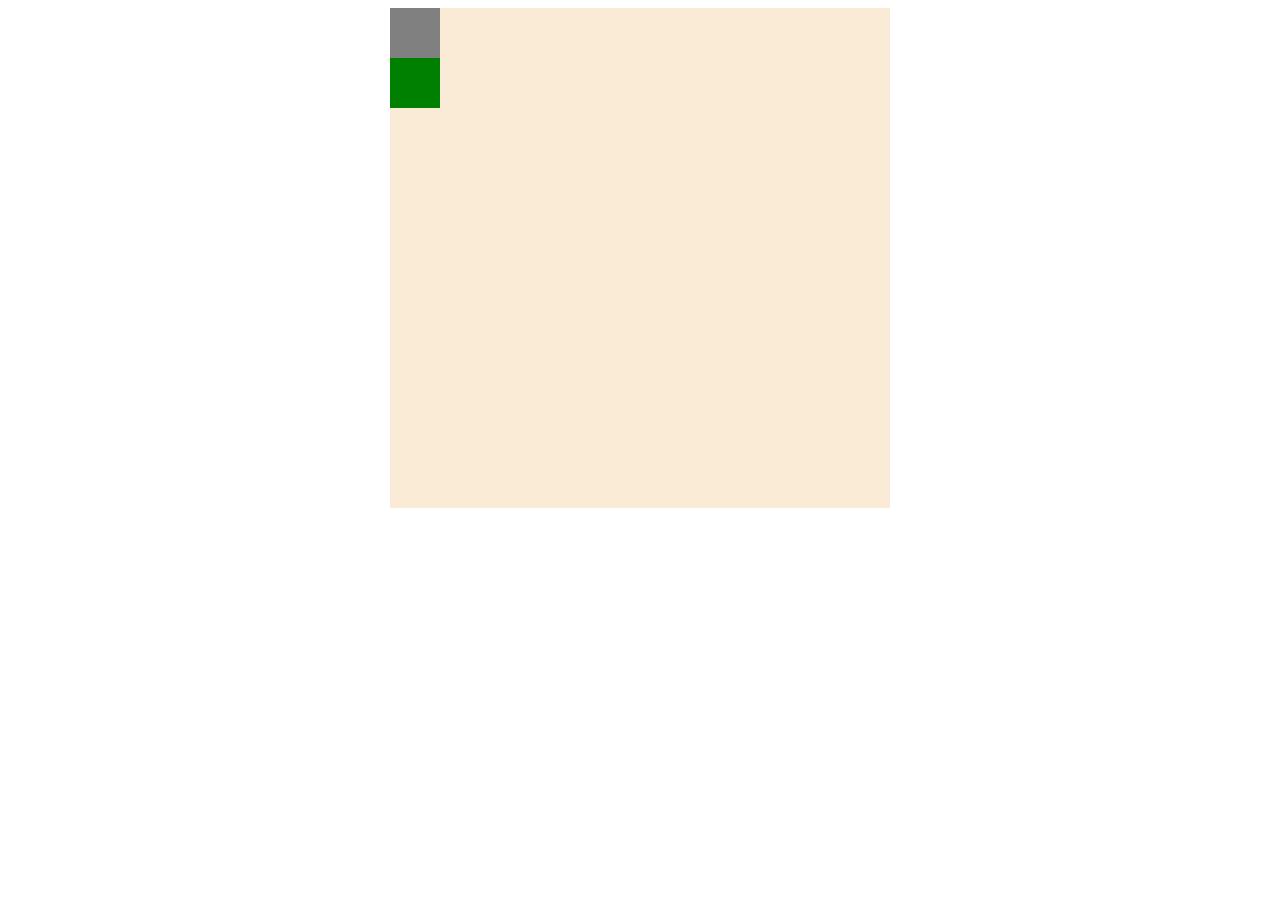
<file: index.html>
<!DOCTYPE html>
<html lang="en">
<head>
    <meta charset="UTF-8">
    <meta http-equiv="X-UA-Compatible" content="IE=edge">
    <meta name="viewport" content="width=device-width, initial-scale=1.0">
    <title>Document</title>

    <link rel="stylesheet" href="./css/style.css">
</head>
<body>

    <div class="boxes">
        <div class="box bg-gray"></div>
        <div class="box bg-green"></div>

    </div>
    
</body>
</html>
</file>
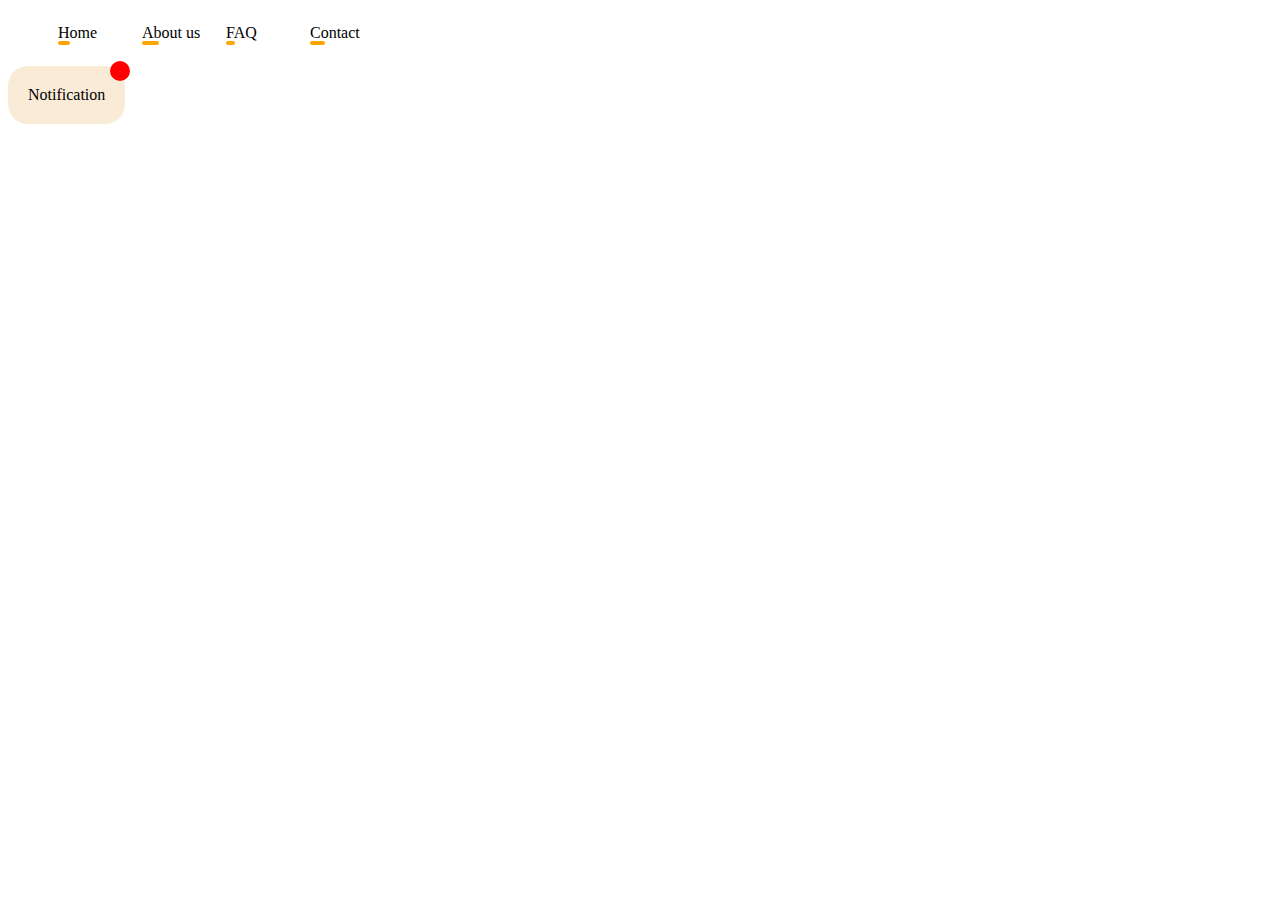
<file: beforeafter.html>
<!DOCTYPE html>
<html lang="en">
<head>
    <meta charset="UTF-8">
    <meta http-equiv="X-UA-Compatible" content="IE=edge">
    <meta name="viewport" content="width=device-width, initial-scale=1.0">
    <title>Document</title>
    <link rel="stylesheet" href="./css/beforeafter.css">
</head>
<body>

   <ul>
       <li><a href="">Home</a></li>
       <li><a href="">About us</a></li>
       <li><a href="">FAQ</a></li>
       <li><a href="">Contact</a></li>
   </ul>

   <div class="note">
       Notification
   </div>
    
</body>
</html>
</file>
<file: css/style.css>
.boxes{
    width: 500px;
    margin: 0 auto;
    height: 500px;
    background-color: antiquewhite;
}

.box{
    width: 50px;
    height: 50px;
}

.bg-gray{
    background-color: gray;
}

.bg-green{
    background-color: green;
}
</file>
<file: css/beforeafter.css>
ul{

}

ul li{
    list-style: none;
    display: inline-block;
    width: 60px;
    padding: 8px 10px;
}

li a{
    text-decoration: none;
    color: black;
    position: relative;
}

li a::before{
    content: "";
    position: absolute;
    left: 0;
    bottom: -4px;
    width: 30%;
    border-radius: 20px;
    height: 4px;
    background-color: orange;
    transition: all 0.4s;
}

li a:hover::before{
    width: 100%;
}

.note{
    display: inline-block;
    padding: 20px;
    border-radius: 20px;
    position: relative;
    background-color: antiquewhite;
}

.note::before{
    content: "";
    position: absolute;
    width: 20px;
    height: 20px;
    background-color: red;
    border-radius: 50%;
    right: -5px;
    top: -5px;
}
</file>
